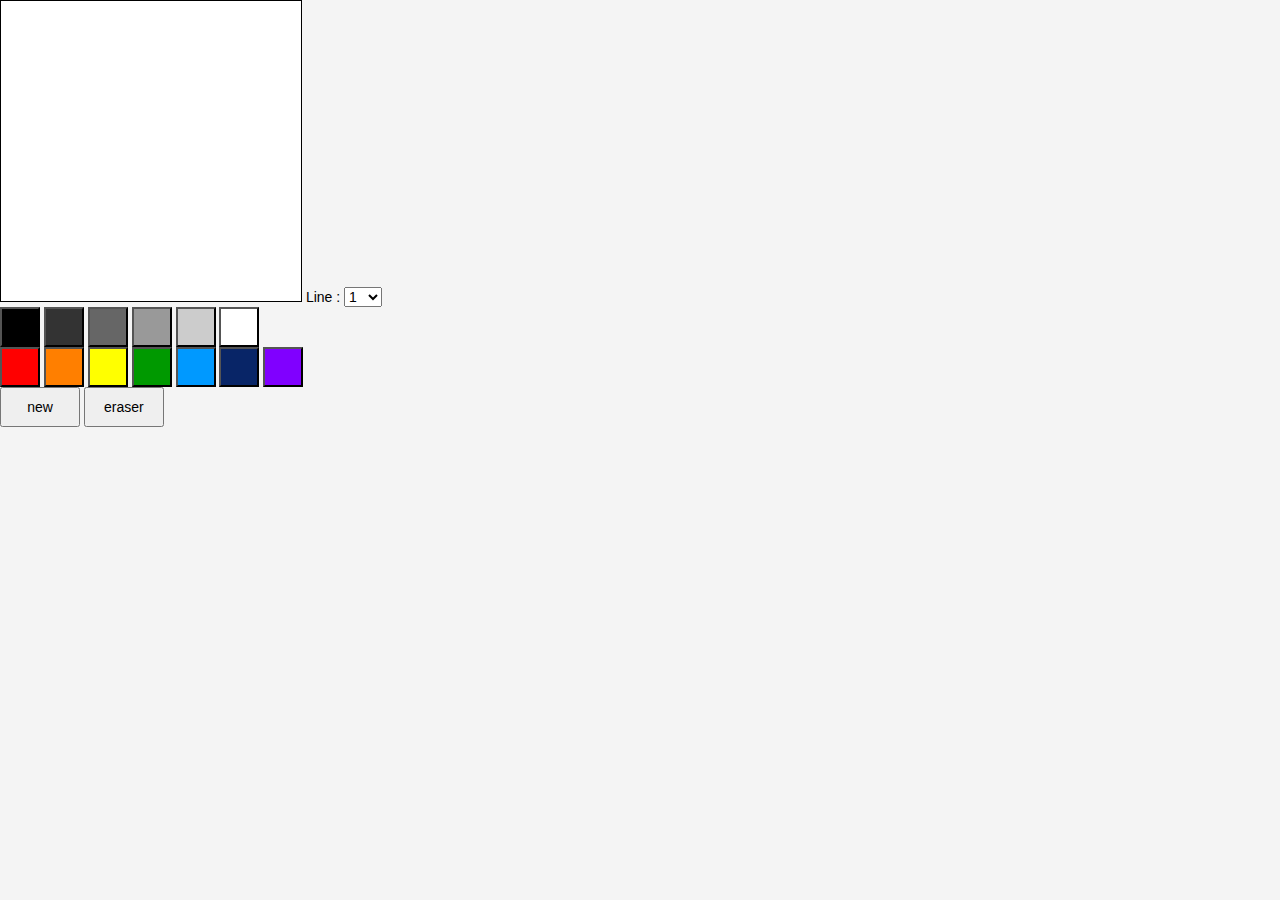
<file: index.html>
<!DOCTYPE html>
<html>
	<head>
		<meta http-equiv="Content-Type" content="text/html; charset=utf-8" />
		<meta name="viewport" content="width=device-width, initial-scale=1.0, maximum-scale=1.0, minimum-scale=1.0, user-scalable=no, target-densitydpi=medium-dpi" />
		<link rel="stylesheet" type="text/css" href="mobile.css"/>
	</head>
	<style>
	div input 
	{
		width:40px;
		height:40px;
	}
	</style>
	<body>		
		<canvas id="canvas" width="300" height="300" style="border:solid 1px #000000; background-color:#ffffff;">이 브라우저에서는 HTML5 CANVAS를 지원하지 않습니다.</canvas>

		<!--
		touches log : <span id="touchLog"></span><br />
		touches point : <span id="touchX"></span>, <span id="touchY"></span><br />
		-->

		<!-- 라인스타일 -->
		Line :
		<select id="lineWeight">
			<option value="1"  selected>1</option>
			<option value="2">2</option>
			<option value="4">4</option>
			<option value="8">8</option>
			<option value="16">16</option>
			<option value="32">32</option>
		</select>
		<div>
			<input type="button" alt="흑" style="background-color:#000000;" />
			<input type="button" alt="회1" style="background-color:#333333;" />
			<input type="button" alt="회2" style="background-color:#666666;" />
			<input type="button" alt="회3" style="background-color:#999999;" />
			<input type="button" alt="회4" style="background-color:#CCCCCC;" />
			<input type="button" alt="흰" style="background-color:#FFFFFF;" />
			<br />
			<input type="button" alt="빨" style="background-color:#ff0000;" />				
			<input type="button" alt="주" style="background-color:#FF7F00;" />
			<input type="button" alt="노" style="background-color:#FFFF00;" />
			<input type="button" alt="초" style="background-color:#009900;" />
			<input type="button" alt="파" style="background-color:#0099FF;" />
			<input type="button" alt="남" style="background-color:#082567;" />
			<input type="button" alt="보" style="background-color:#8000FF;" />
		</div>		
		<div>
			<input type="button" id="new" value="new" style="width:80px; " />
			<input type="button" id="eraser" value="eraser" style="width:80px;" />
		</div>

		<script type="text/javascript" src="jquery-1.4.2.js"></script>
		<script type="text/javascript">
		$(function()
		{
			$("#canvas").width( document.width );
		});

		// 색상
		var color = $("div input:eq(0)").css("background-color");
		$("div input").click(function(event)
		{
			mode = "draw";
			color = $(this).css("background-color");
		});

		// 라인 두께 
		var lineWeight = $("#lineWeight").val();
		$("#lineWeight").change(function(event)
		{
			mode = "draw";
			lineWeight = $(this).val();
		});

		// 지우개
		$("#eraser").click(function(event)
		{
			mode = "eraser";
		});

		// 모두지우기
		$("#new").click(function(event)
		{
			ctx.clearRect(0,0, $("#canvas").width(), $("#canvas").height() );
			$(this).blur();
		});


		var mode = 1;
		var canvas = document.querySelector("#canvas");		
		var ctx = canvas.getContext("2d");		// CanvasRenderingContext2D 

		// touch start
		canvas.addEventListener("touchstart", function(event) {
			var touch = event.touches[0];
			/*
			document.querySelector("#touchLog").innerHTML = "[START] "
										+ "touches.length : " + event.touches.length
										+ "/ startX : " + touch.pageX
										+ "/ startY : " + touch.pageY;
			*/

			ctx.beginPath();
			if(mode == "eraser")
			{
				ctx.strokeStyle = "rgb(255,255,255)";
				ctx.lineWidth = 10;
			}
			else
			{
				ctx.strokeStyle = color;		
				ctx.lineWidth	= lineWeight;
			}


			ctx.moveTo(touch.pageX, touch.pageY); 
		});
		// touch move
		canvas.addEventListener("touchmove", function(event) {
		    event.preventDefault();
			/*
			document.querySelector("#touchX").innerHTML = event.touches[0].pageX;
			document.querySelector("#touchY").innerHTML = event.touches[0].pageY;
			*/
			ctx.lineTo(event.touches[0].pageX, event.touches[0].pageY);
			ctx.stroke();
		});
		// touch end
		canvas.addEventListener("touchend", function(event) {
			//document.querySelector("#touchLog").innerHTML = "[END] touches.length : " + event.touches.length;

			ctx.closePath();
			ctx.save();
			
		});
		// touch cancel
		canvas.addEventListener("touchcancel", function(event) {
			// touch start 들어온후에 touchEnd가 안일어나고 끝난경우... 
			// 예를들어 touchmove에서 alert() 띄우면 touchcancel 이벤트가 발생함.

			ctx.closePath();
			ctx.save();

			//document.querySelector("#touchLog").innerHTML = "[CANCEL] touches.length : " + event.touches.length;
		});		
		
		</script>
	</body>
</html>
</file>
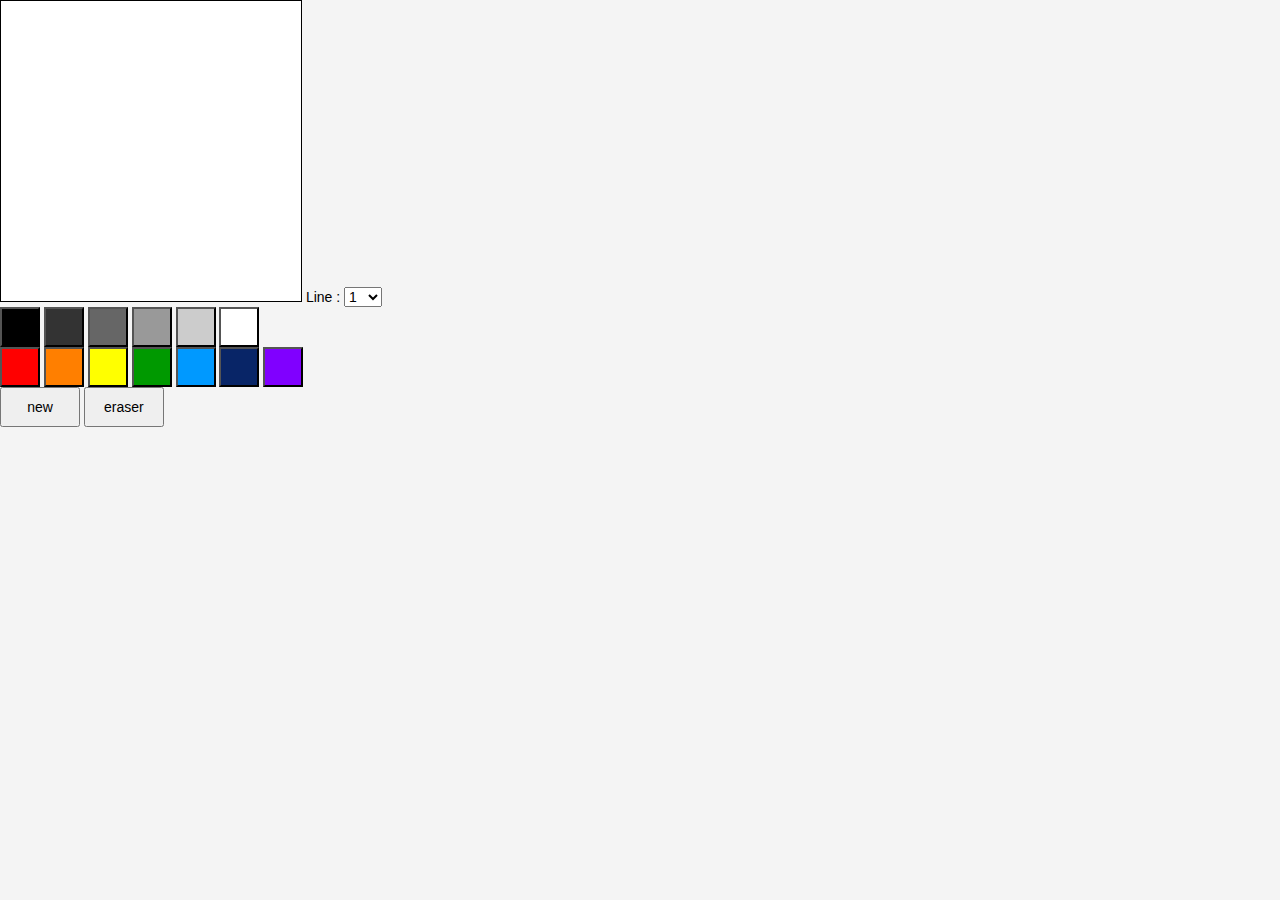
<file: canvas/index.html>
<!DOCTYPE html>
<html>
	<head>
		<meta http-equiv="Content-Type" content="text/html; charset=utf-8" />
		<meta name="viewport" content="width=device-width, initial-scale=1.0, maximum-scale=1.0, minimum-scale=1.0, user-scalable=no, target-densitydpi=medium-dpi" />
		<link rel="stylesheet" type="text/css" href="../css/mobile.css"/>
	</head>
	<style>
	div input 
	{
		width:40px;
		height:40px;
	}
	</style>
	<body>		
		<canvas id="canvas" width="300" height="300" style="border:solid 1px #000000; background-color:#ffffff;">이 브라우저에서는 HTML5 CANVAS를 지원하지 않습니다.</canvas>

		<!--
		touches log : <span id="touchLog"></span><br />
		touches point : <span id="touchX"></span>, <span id="touchY"></span><br />
		-->

		<!-- 라인스타일 -->
		Line :
		<select id="lineWeight">
			<option value="1"  selected>1</option>
			<option value="2">2</option>
			<option value="4">4</option>
			<option value="8">8</option>
			<option value="16">16</option>
			<option value="32">32</option>
		</select>
		<div>
			<input type="button" alt="흑" style="background-color:#000000;" />
			<input type="button" alt="회1" style="background-color:#333333;" />
			<input type="button" alt="회2" style="background-color:#666666;" />
			<input type="button" alt="회3" style="background-color:#999999;" />
			<input type="button" alt="회4" style="background-color:#CCCCCC;" />
			<input type="button" alt="흰" style="background-color:#FFFFFF;" />
			<br />
			<input type="button" alt="빨" style="background-color:#ff0000;" />				
			<input type="button" alt="주" style="background-color:#FF7F00;" />
			<input type="button" alt="노" style="background-color:#FFFF00;" />
			<input type="button" alt="초" style="background-color:#009900;" />
			<input type="button" alt="파" style="background-color:#0099FF;" />
			<input type="button" alt="남" style="background-color:#082567;" />
			<input type="button" alt="보" style="background-color:#8000FF;" />
		</div>		
		<div>
			<input type="button" id="new" value="new" style="width:80px; " />
			<input type="button" id="eraser" value="eraser" style="width:80px;" />
		</div>

		<script type="text/javascript" src="../jquery/jquery-1.4.2.js"></script>
		<script type="text/javascript">
		$(function()
		{
			$("#canvas").width( document.width );
		});

		// 색상
		var color = $("div input:eq(0)").css("background-color");
		$("div input").click(function(event)
		{
			mode = "draw";
			color = $(this).css("background-color");
		});

		// 라인 두께 
		var lineWeight = $("#lineWeight").val();
		$("#lineWeight").change(function(event)
		{
			mode = "draw";
			lineWeight = $(this).val();
		});

		// 지우개
		$("#eraser").click(function(event)
		{
			mode = "eraser";
		});

		// 모두지우기
		$("#new").click(function(event)
		{
			ctx.clearRect(0,0, $("#canvas").width(), $("#canvas").height() );
			$(this).blur();
		});


		var mode = 1;
		var canvas = document.querySelector("#canvas");		
		var ctx = canvas.getContext("2d");		// CanvasRenderingContext2D 

		// touch start
		canvas.addEventListener("touchstart", function(event) {
			var touch = event.touches[0];
			/*
			document.querySelector("#touchLog").innerHTML = "[START] "
										+ "touches.length : " + event.touches.length
										+ "/ startX : " + touch.pageX
										+ "/ startY : " + touch.pageY;
			*/

			ctx.beginPath();
			if(mode == "eraser")
			{
				ctx.strokeStyle = "rgb(255,255,255)";
				ctx.lineWidth = 10;
			}
			else
			{
				ctx.strokeStyle = color;		
				ctx.lineWidth	= lineWeight;
			}


			ctx.moveTo(touch.pageX, touch.pageY); 
		});
		// touch move
		canvas.addEventListener("touchmove", function(event) {
		    event.preventDefault();
			/*
			document.querySelector("#touchX").innerHTML = event.touches[0].pageX;
			document.querySelector("#touchY").innerHTML = event.touches[0].pageY;
			*/
			ctx.lineTo(event.touches[0].pageX, event.touches[0].pageY);
			ctx.stroke();
		});
		// touch end
		canvas.addEventListener("touchend", function(event) {
			//document.querySelector("#touchLog").innerHTML = "[END] touches.length : " + event.touches.length;

			ctx.closePath();
			ctx.save();
			
		});
		// touch cancel
		canvas.addEventListener("touchcancel", function(event) {
			// touch start 들어온후에 touchEnd가 안일어나고 끝난경우... 
			// 예를들어 touchmove에서 alert() 띄우면 touchcancel 이벤트가 발생함.

			ctx.closePath();
			ctx.save();

			//document.querySelector("#touchLog").innerHTML = "[CANCEL] touches.length : " + event.touches.length;
		});		
		
		</script>
	</body>
</html>
</file>
<file: mobile.css>
body, p, h1, h2, h3, h4, h5, h6, ul, ol, li, dl, dt, dd, table, th, td, form, fieldset, legend, input, textarea, button {
	margin:0;
	padding:0;
}
body, input, textarea, select, table, button {
	font-family:"��������",NanumGothic,"����",Gulim,Helvetica,AppleGothic,Sans-serif;
	font-size:14px;
	line-height:1.25em;
}
body {
	background-color:#F4F4F4;
	color:#000000;
	position:relative;
	word-wrap:break-word;
}
</file>
<file: css/mobile.css>
body, p, h1, h2, h3, h4, h5, h6, ul, ol, li, dl, dt, dd, table, th, td, form, fieldset, legend, input, textarea, button {
	margin:0;
	padding:0;
}
body, input, textarea, select, table, button {
	font-family:"��������",NanumGothic,"����",Gulim,Helvetica,AppleGothic,Sans-serif;
	font-size:14px;
	line-height:1.25em;
}
body {
	background-color:#F4F4F4;
	color:#000000;
	position:relative;
	word-wrap:break-word;
}
</file>
